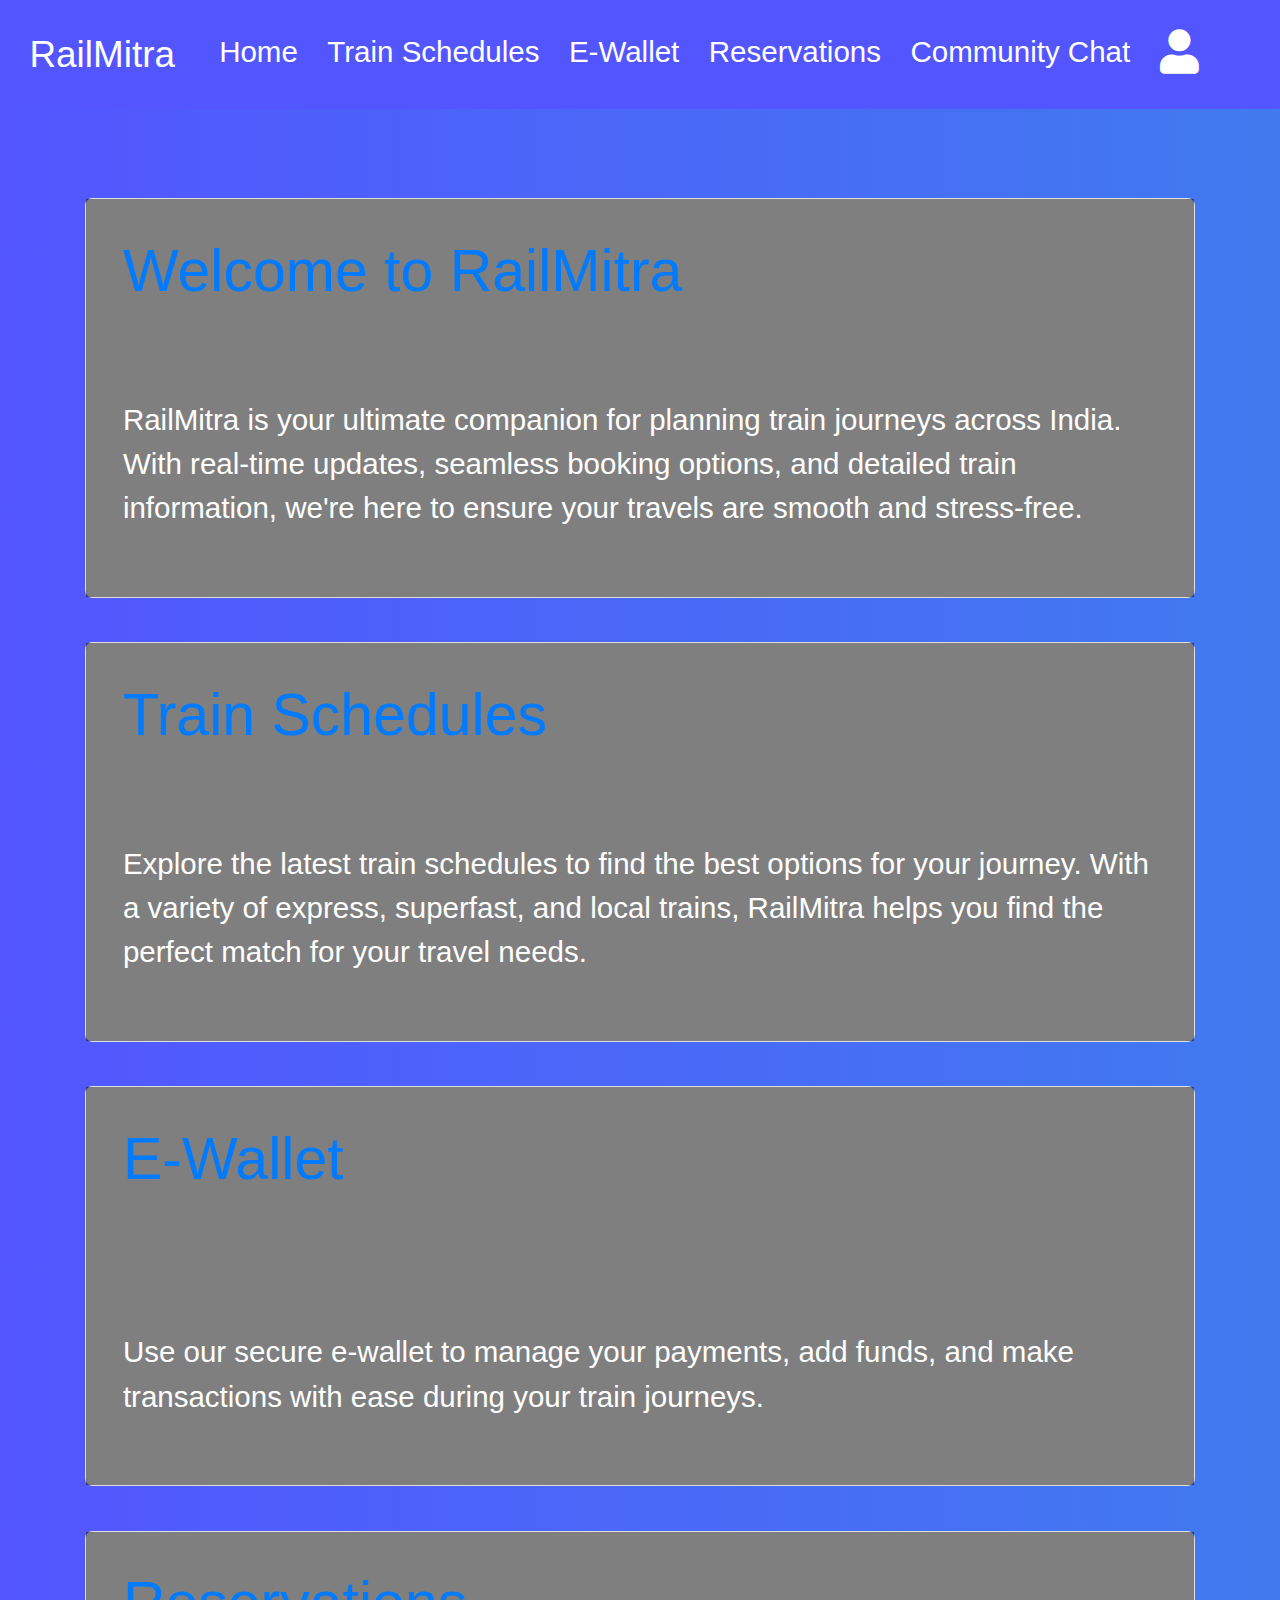
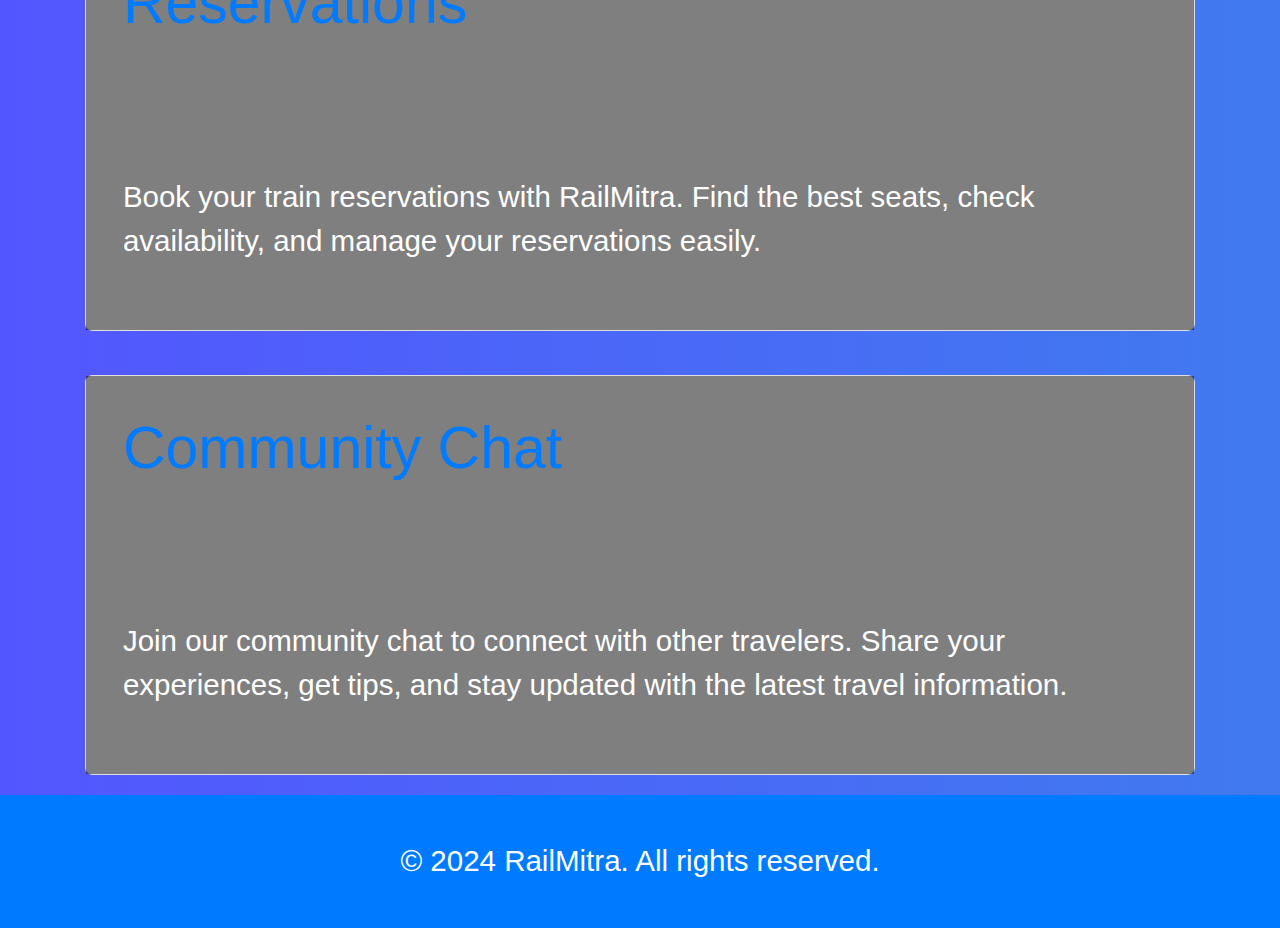
<file: index.html>
<!DOCTYPE html>
<html lang="en">
<head>
    <meta charset="UTF-8">
    <title>RailMitra Web App</title>
    <!-- Bootstrap CSS -->
    <link rel="stylesheet" href="https://stackpath.bootstrapcdn.com/bootstrap/4.5.2/css/bootstrap.min.css">
    <!-- FontAwesome for Icons -->
    <link rel="stylesheet" href="https://cdnjs.cloudflare.com/ajax/libs/font-awesome/5.15.4/css/all.min.css">
    <!-- Custom Styles -->
    <style>
        /* Gradient animation with a smooth transition */
        @keyframes gradient-shift {
            0% {
                background-position: 0% 50%; /* Start at the left */
            }
            100% {
                background-position: 100% 50%; /* End at the right */
            }
        }

        /* Gradient background with smooth animation */
        .bg-smooth-gradient {
            background: linear-gradient(90deg, #5356FF, #378CE7, #67C6E3); /* Color palette */
            background-size: 300% 300%; /* Large size for smooth animation */
            animation: gradient-shift 30s linear infinite; /* Slow and continuous animation */
        }

        /* Custom button styles */
        .btn-primary {
            background-color: #5356FF; /* Deep blue */
            color: white; /* White text */
        }

        /* Navigation Bar styles */
        .navbar {
            background-color: #5356FF; /* Deep blue */
        }

        /* User icon styles */
        .user-icon {
            font-size: 1.5rem; /* Larger size */
            color: white; /* White color */
        }

        /* Smooth scrolling for the entire document */
        html {
            scroll-behavior: smooth;
        }
       /* Base font size using viewport width */
html {
    font-size: calc(1vw + 1vh + 0.5vmin);
}

/* Adjustments for smaller screens */
@media (max-width: 600px) {
    html {
        font-size: calc(1.5vw + 1vh + 0.5vmin);
    }
}

/* Additional adjustments for larger screens if needed */
@media (min-width: 601px) {
    html {
        font-size: calc(1.25vw + 1vh + 0.5vmin);
    }
}
.card-container {
    display: flex;
    flex-wrap: wrap;
    justify-content: space-around;
}

.card {
    flex-basis: 100%; /* Take full width on small screens */
    max-width: 100%; /* Ensure it doesn't exceed the container */
    margin-bottom: 20px; /* Add some spacing between cards */
}
.card-body {
    display: flex;
    flex-direction: column;
    justify-content: space-between;
    min-height: 100%; /* Make sure it takes up the full height of the card */
}
@media (max-width: 529px) and (max-height: 667px) {
    .card-body {
         overflow: hidden; /* Prevents text from overflowing */
     }
 
    .card-body p,.card-body ul,.card-body ol {
         display: none; /* Hides the rest of the text */
     }
 
    .card-body.main-heading {
         display: block; /* Ensures the main heading is visible */
     }
 }
 .card-body {
    overflow-y: auto; /* Enables vertical scrolling */
    max-height: 200px; /* Adjust based on your design needs */
}
.main-heading {
    font-size: 2em; /* Adjust based on your design needs */
    margin-bottom: 10px; /* Adds some space below the heading */
}

 
        /* Card Styling */
        .card {
            transition: transform 0.3s, box-shadow 0.3s; /* Smooth animations */
            background-size: cover; /* Cover the entire card */
            background-position: center; /* Center the background image */
            height: 400px; /* Set card height to 100% */
        }

        .card:hover {
            transform: translateY(-5px); /* Hover effect */
            box-shadow: 0 10px 30px rgba(0, 0, 0, 0.3); /* Hover shadow */
            text-decoration: none;
        }

        /* Image placeholder styles */
        .card .card-body {
            background-color: rgba(0, 0, 0, 0.5); /* Semi-transparent background color for text */
            color: white; /* White text color */
            height: 100%; /* Set card body height to 100% */
        }

        /* Footer styles */
        footer {
            background-color: #5356FF; /* Deep blue */
            color: white; /* White text */
            text-align: center;
            padding: 20px 0;
            position: relative;
            bottom: 0;
            width: 100%;
        }
    </style>
</head>
<body class="bg-smooth-gradient text-white"> <!-- Gradient background with smooth animation -->
    <!-- Navigation Bar -->
    <nav class="navbar navbar-expand-lg navbar-dark"> <!-- Navbar with deep blue background -->
        <a class="navbar-brand" href="#home">RailMitra</a> <!-- Brand -->
        <button class="navbar-toggler" type="button" data-toggle="collapse" data-target="#navbarNav" aria-controls="#navbarNav" aria-expanded="false" aria-label="Toggle navigation">
            <span class="navbar-toggler-icon"></span> <!-- Icon for toggle -->
        </button>
        <div class="collapse navbar-collapse" id="navbarNav"> <!-- Responsive section -->
            <ul class="navbar-nav ms-auto"> <!-- Navigation items -->
                <li class="nav-item">
                    <a class="nav-link text-white" href="#home">Home</a> <!-- Navigation link -->
                </li>
                <li class="nav-item">
                    <a class="nav-link text-white" href="#schedules">Train Schedules</a> <!-- Navigation link -->
                </li>
                <li class="nav-item">
                    <a class="nav-link text-white" href="#ewallet">E-Wallet</a> <!-- E-Wallet link -->
                </li>
                <li class="nav-item">
                    <a class="nav-link text-white" href="#reservations">Reservations</a> <!-- Reservations link -->
                </li>
                <li class="nav-item">
                    <a class="nav-link text-white" href="#community-chat">Community Chat</a> <!-- Community Chat link -->
                </li>
                <li class="nav-item">
                    <a class="nav-link text-white" href="login.html"><i class="fas fa-user user-icon"></i></a> <!-- User icon -->
                </li>
            </ul>
        </div>
    </nav>

    <!-- Content Section -->
    <div class="container mt-5"> <!-- Bootstrap container -->
       <!-- Home Section -->
       <div class="card mb-4" style="background-image: url('https://wallpapercave.com/wp/wp6806017.jpg');">
           <div class="card-body">
               <h2 id="home" class="card-title text-primary">Welcome to RailMitra</h2>
               <p class="mt-4">RailMitra is your ultimate companion for planning train journeys across India. With real-time updates, seamless booking options, and detailed train information, we're here to ensure your travels are smooth and stress-free.</p>
           </div>
       </div>

       <!-- Train Schedules Section -->
       <a href="schedule.html" class="card mb-4" style="background-image: url('https://img.freepik.com/premium-photo/calendar-page-close-up-blue-background-business-planning-appointment-meeting-concept_293060-458.jpg');">
           <div class="card-body">
               <h2 id="schedules" class="card-title text-primary">Train Schedules</h2>
               <p class="mt-4">Explore the latest train schedules to find the best options for your journey. With a variety of express, superfast, and local trains, RailMitra helps you find the perfect match for your travel needs.</p>
           </div>
       </a>

       <!-- E-Wallet Section -->
       <a href="ewallet.html" class="card mb-4" style="background-image: url('https://ncube-digest.com/wp-content/uploads/2022/10/e-wallet-development.jpg');">
           <div class="card-body">
               <h2 id="ewallet" class="card-title text-primary">E-Wallet</h2>
               <p class="mt-4">Use our secure e-wallet to manage your payments, add funds, and make transactions with ease during your train journeys.</p>
           </div>
       </a>

       <!-- Reservation Section -->
       <a href="reservation.html" class="card mb-4" style="background-image: url('https://gumlet.assettype.com/newslaundry/2020-01/91124bfe-7ec4-4929-948f-3533eca6e9a3/Indian_Railway__Article_Image_01.jpg?w=1200&auto=format%2Ccompress&ogImage=true');">
           <div class="card-body">
               <h2 class="card-title text-primary">Reservations</h2>
               <p class="mt-4">Book your train reservations with RailMitra. Find the best seats, check availability, and manage your reservations easily.</p>
           </div>
       </a>

       <!-- Community Chat Section -->
       <a href="community-chat.html" class="card" style="background-image: url('https://st4.depositphotos.com/18597208/40784/i/450/depositphotos_407845208-stock-photo-rendering-chat-application-pink-background.jpg');">
           <div class="card-body">
               <h2 class="card-title text-primary">Community Chat</h2>
               <p class="mt-4">Join our community chat to connect with other travelers. Share your experiences, get tips, and stay updated with the latest travel information.</p>
           </div>
       </a>

    </div>

    <!-- Footer -->
    <footer class="bg-primary text-white text-center py-4"> <!-- Footer with deep blue -->
        &copy; 2024 RailMitra. All rights reserved.
    </footer>

   <!-- Bootstrap JS and Dependencies -->
   <script src="https://code.jquery.com/jquery-3.5.1.min.js" crossorigin="anonymous"></script> <!-- jQuery -->
   <script src="https://stackpath.bootstrapcdn.com/bootstrap/4.5.2/js/bootstrap.bundle.min.js" crossorigin="anonymous"></script> <!-- Bootstrap JS -->
</body>
</html>
</file>
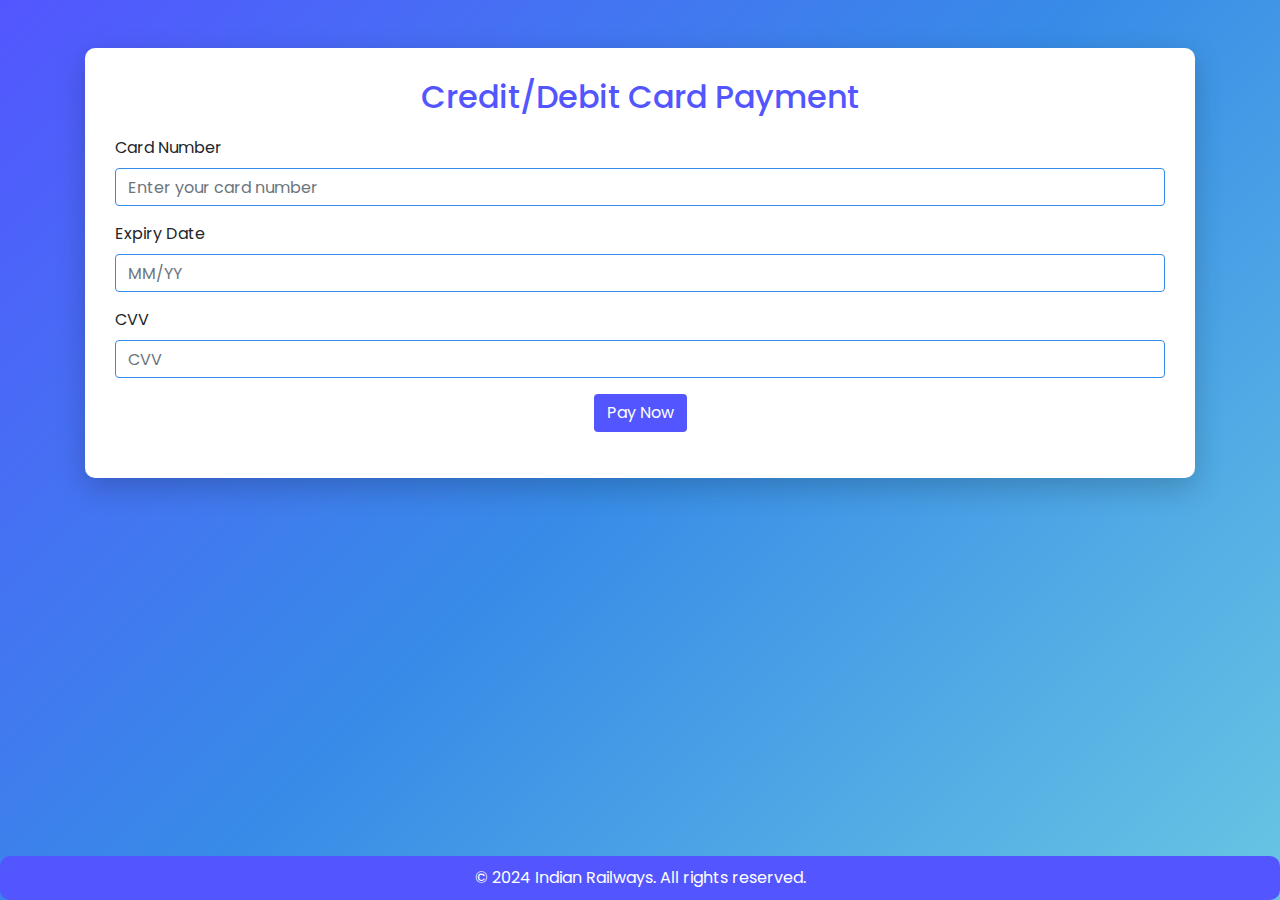
<file: creditcard.html>
<!DOCTYPE html>
<html lang="en">
<head>
    <meta charset="UTF-8">
    <title>Credit/Debit Card Payment</title>
    <link rel="stylesheet" href="https://stackpath.bootstrapcdn.com/bootstrap/4.5.2/css/bootstrap.min.css" />
    <link href="https://fonts.googleapis.com/css2?family=Poppins:wght@400;500&display=swap" rel="stylesheet" />
    <link rel="stylesheet" href="https://cdnjs.cloudflare.com/ajax/libs/font-awesome/5.15.3/css/all.min.css" />
    <style>
        /* Include the same CSS styles as in the reservation form */
        body {
            --primary-color: #5356FF;
            --secondary-color: #378CE7;
            --tertiary-color: #67C6E3;
            --background-color: #DFF5FF;
            background: linear-gradient(135deg, var(--primary-color), var(--secondary-color), var(--tertiary-color));
            font-family: 'Poppins', sans-serif;
            min-height: 100vh;
            display: flex;
            flex-direction: column;
            justify-content: space-between;
        }
        .reservation-card {
            background-color: white;
            padding: 30px;
            border-radius: 10px;
            box-shadow: 0 10px 30px rgba(0, 0, 0, 0.2);
            transition: transform 0.3s, box-shadow 0.3s;
        }
        .reservation-card:hover {
            transform: translateY(-10px);
            box-shadow: 0 12px 40px rgba(0, 0, 0, 0.3);
        }
        .form-header {
            text-align: center;
            color: var(--primary-color);
            margin-bottom: 20px;
            animation: fadeIn 1s ease-in;
        }
        .form-control {
            border: 1px solid var(--secondary-color);
            transition: border-color 0.3s, box-shadow 0.3s;
        }
        .form-control:focus {
            border-color: var(--primary-color);
            box-shadow: 0 0 10px rgba(83, 86, 255, 0.3);
        }
        .btn-custom {
            background-color: var(--primary-color);
            color: white;
            transition: background-color 0.3s;
        }
        .btn-custom:hover {
            background-color: var(--secondary-color);
        }
        .footer {
            background-color: var(--primary-color);
            color: white;
            text-align: center;
            padding: 10px;
            border-radius: 10px;
            position: fixed;
            bottom: 0;
            width: 100%;
        }
    </style>
</head>
<body>
<div class="container mt-5">
    <div class="reservation-card">
        <h2 class="form-header">Credit/Debit Card Payment</h2>
        <form id="credit-card-payment-form">
            <div class="form-group">
                <label for="card-number">Card Number</label>
                <input type="text" id="card-number" class="form-control" placeholder="Enter your card number" required>
            </div>
            <div class="form-group">
                <label for="expiry-date">Expiry Date</label>
                <input type="text" id="expiry-date" class="form-control" placeholder="MM/YY" required>
            </div>
            <div class="form-group">
                <label for="cvv">CVV</label>
                <input type="text" id="cvv" class="form-control" placeholder="CVV" required>
            </div>
            <div class="form-group text-center">
                <button type="submit" class="btn btn-custom">Pay Now</button>
            </div>
        </form>
    </div>
</div>
<div class="footer">
    &copy; 2024 Indian Railways. All rights reserved.
</div>
<script src="https://code.jquery.com/jquery-3.5.1.min.js" crossorigin="anonymous"></script>
<script src="https://stackpath.bootstrapcdn.com/bootstrap/4.5.2/js/bootstrap.bundle.min.js" crossorigin="anonymous"></script>
</body>
</html>
</file>
